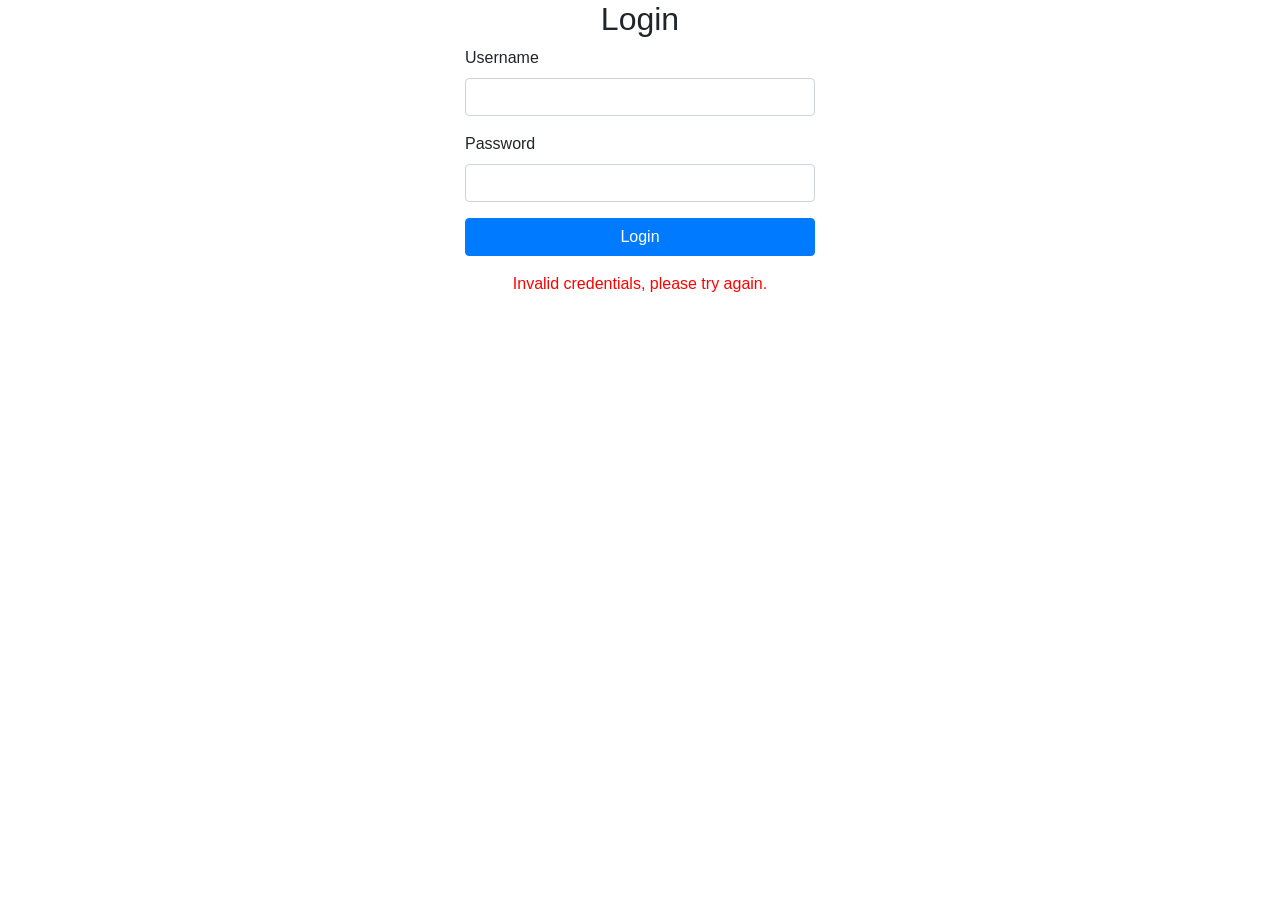
<file: target/classes/templates/login/login.html>
<!DOCTYPE html>
    <html lang="en" xmlns:th="http://www.thymeleaf.org">
    <head>
        <meta charset="UTF-8">
        <meta name="viewport" content="width=device-width, initial-scale=1.0">
        <title>Login Form</title>
        <link href="https://stackpath.bootstrapcdn.com/bootstrap/4.5.2/css/bootstrap.min.css" rel="stylesheet">
        <style>
            .error {
                color: red;
            }
        </style>
    </head>
    <body>
    <div class="container">
        <div class="row justify-content-center">
            <div class="col-md-4">
                <h2 class="text-center">Login</h2>
                <form th:action="@{/login/dashbord}" method="post">
                    <div class="form-group">
                        <label for="username">Username</label>
                        <input type="text" class="form-control" id="username" name="username" required>
                    </div>
                    <div class="form-group">
                        <label for="password">Password</label>
                        <input type="password" class="form-control" id="password" name="password" required>
                    </div>
                    <div class="form-group">
                        <button type="submit" class="btn btn-primary btn-block">Login</button>
                    </div>
                    <div th:if="${param.error}" class="error text-center">Invalid credentials, please try again.</div>
                </form>
            </div>
        </div>
    </div>
    </body>
    </html>
</file>
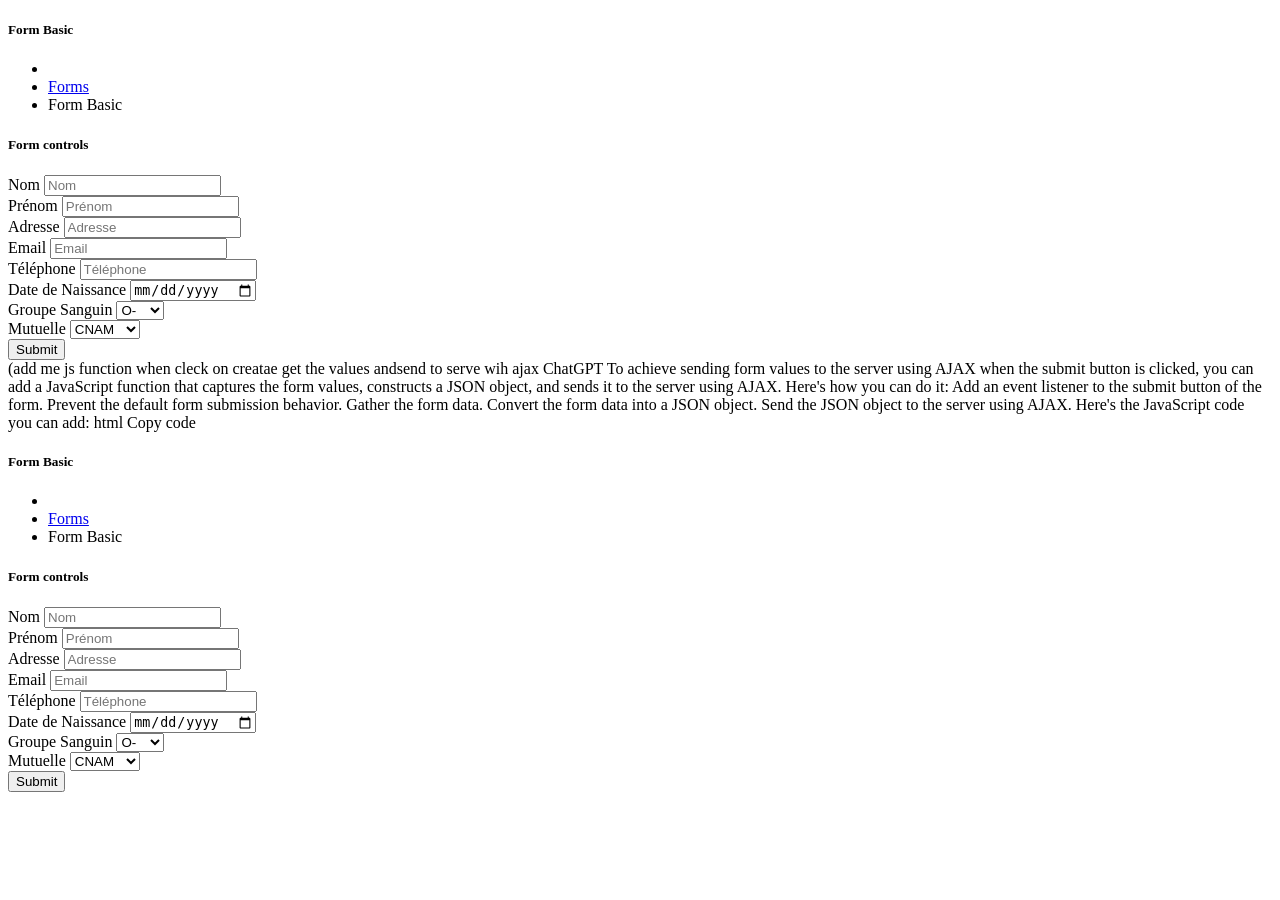
<file: target/classes/templates/patients/addPatient.html>
<!DOCTYPE html>
<html lang="en" xmlns:th="http://www.thymeleaf.org" xmlns:layout="http://www.ultraq.net.nz/thymeleaf/layout" layout:decorate="layouts/main">

<head>
  <!-- Common head content -->
</head>

<body>
<!-- Include the layout template -->
<section layout:fragment="content" class="pc-container">
  <div class="pc-content">
    <!-- [ breadcrumb ] start -->
    <div class="page-header">
      <div class="page-block">
        <div class="row align-items-center justify-content-between">
          <div class="col-sm-auto">
            <div class="page-header-title">
              <h5 class="mb-0">Form Basic</h5>
            </div>
          </div>
          <div class="col-sm-auto">
            <ul class="breadcrumb">
              <li class="breadcrumb-item"><a href="../navigation/index.html"><i class="ph-duotone ph-house"></i></a></li>
              <li class="breadcrumb-item"><a href="javascript: void(0)">Forms</a></li>
              <li class="breadcrumb-item" aria-current="page">Form Basic</li>
            </ul>
          </div>
        </div>
      </div>
    </div>
    <!-- [ breadcrumb ] end -->

    <!-- [ Main Content ] start -->
    <div class="row">
      <div class="col-md-">
        <div class="card">
          <div class="card-header">
            <h5>Form controls</h5>
          </div>
          <div class="card-body">
            <div class="row">
              <div class="col-md-6">
                <form id="patientForm">
                  <div class="row">
                    <div class="col-md-6">
                      <div class="form-group">
                        <label class="form-label" for="nom">Nom</label>
                        <input type="text" class="form-control" id="nom" name="nom" placeholder="Nom">
                      </div>
                    </div>
                    <div class="col-md-6">
                      <div class="form-group">
                        <label class="form-label" for="prenom">Prénom</label>
                        <input type="text" class="form-control" id="prenom" name="prenom" placeholder="Prénom">
                      </div>
                    </div>
                  </div>
                  <div class="row">
                    <div class="col-md-6">
                      <div class="form-group">
                        <label class="form-label" for="adresse">Adresse</label>
                        <input type="text" class="form-control" id="adresse" name="adresse" placeholder="Adresse">
                      </div>
                    </div>
                    <div class="col-md-6">
                      <div class="form-group">
                        <label class="form-label" for="email">Email</label>
                        <input type="email" class="form-control" id="email" name="email" placeholder="Email">
                      </div>
                    </div>
                  </div>
                  <div class="row">
                    <div class="col-md-6">
                      <div class="form-group">
                        <label class="form-label" for="telephone">Téléphone</label>
                        <input type="tel" class="form-control" id="telephone" name="telephone" placeholder="Téléphone">
                      </div>
                    </div>
                    <div class="col-md-6">
                      <div class="form-group">
                        <label class="form-label" for="dateNaissance">Date de Naissance</label>
                        <input type="date" class="form-control" id="dateNaissance" name="dateNaissance">
                      </div>
                    </div>
                  </div>
                  <div class="row">
                    <div class="col-md-6">
                      <div class="form-group">
                        <label class="form-label" for="groupSanguin">Groupe Sanguin</label>
                        <select class="form-select" id="groupSanguin" name="groupSanguin">
                          <option value="O_Negatif">O-</option>
                          <option value="O_Positif">O+</option>
                          <option value="A_Negatif">A-</option>
                          <option value="A_Positif">A+</option>
                          <option value="B_Negatif">B-</option>
                          <option value="B_Positif">B+</option>
                          <option value="AB_Negatif">AB-</option>
                          <option value="AB_Positif">AB+</option>
                        </select>
                      </div>
                    </div>
                    <div class="col-md-6">
                      <div class="form-group">
                        <label class="form-label" for="mutuelle">Mutuelle</label>
                        <select class="form-select" id="mutuelle" name="mutuelle">
                          <option value="CNAM">CNAM</option>
                          <option value="CIMIR">CIMIR</option>
                          <option value="CNOPS">CNOPS</option>
                          <option value="RAMED">CNSS</option>
                        </select>
                      </div>
                    </div>
                  </div>
                  <button type="submit" class="btn btn-primary mb-4">Submit</button>
                </form>
              </div>


            </div>
          </div>
        </div>
      </div>
      <!-- [ form-element ] end -->
    </div>
  </div>
  <!-- [ Main Content ] end -->
</section>(add me js function when cleck on creatae get the values andsend to serve wih ajax
ChatGPT
To achieve sending form values to the server using AJAX when the submit button is clicked, you can add a JavaScript function that captures the form values, constructs a JSON object, and sends it to the server using AJAX. Here's how you can do it:

Add an event listener to the submit button of the form.
Prevent the default form submission behavior.
Gather the form data.
Convert the form data into a JSON object.
Send the JSON object to the server using AJAX.
Here's the JavaScript code you can add:

html
Copy code
<!DOCTYPE html>
<html lang="en" xmlns:th="http://www.thymeleaf.org" xmlns:layout="http://www.ultraq.net.nz/thymeleaf/layout" layout:decorate="layouts/main">

<head>
  <!-- Common head content -->
</head>

<body>
<!-- Include the layout template -->
<section layout:fragment="content" class="pc-container">
  <div class="pc-content">
    <!-- [ breadcrumb ] start -->
    <div class="page-header">
      <div class="page-block">
        <div class="row align-items-center justify-content-between">
          <div class="col-sm-auto">
            <div class="page-header-title">
              <h5 class="mb-0">Form Basic</h5>
            </div>
          </div>
          <div class="col-sm-auto">
            <ul class="breadcrumb">
              <li class="breadcrumb-item"><a href="../navigation/index.html"><i class="ph-duotone ph-house"></i></a></li>
              <li class="breadcrumb-item"><a href="javascript: void(0)">Forms</a></li>
              <li class="breadcrumb-item" aria-current="page">Form Basic</li>
            </ul>
          </div>
        </div>
      </div>
    </div>
    <!-- [ breadcrumb ] end -->

    <!-- [ Main Content ] start -->
    <div class="row">
      <div class="col-md-">
        <div class="card">
          <div class="card-header">
            <h5>Form controls</h5>
          </div>
          <div class="card-body">
            <div class="row">
              <div class="col-md-6">
                <form id="patientForm">
                  <div class="row">
                    <div class="col-md-6">
                      <div class="form-group">
                        <label class="form-label" for="nom">Nom</label>
                        <input type="text" class="form-control" id="nom" name="nom" placeholder="Nom">
                      </div>
                    </div>
                    <div class="col-md-6">
                      <div class="form-group">
                        <label class="form-label" for="prenom">Prénom</label>
                        <input type="text" class="form-control" id="prenom" name="prenom" placeholder="Prénom">
                      </div>
                    </div>
                  </div>
                  <div class="row">
                    <div class="col-md-6">
                      <div class="form-group">
                        <label class="form-label" for="adresse">Adresse</label>
                        <input type="text" class="form-control" id="adresse" name="adresse" placeholder="Adresse">
                      </div>
                    </div>
                    <div class="col-md-6">
                      <div class="form-group">
                        <label class="form-label" for="email">Email</label>
                        <input type="email" class="form-control" id="email" name="email" placeholder="Email">
                      </div>
                    </div>
                  </div>
                  <div class="row">
                    <div class="col-md-6">
                      <div class="form-group">
                        <label class="form-label" for="telephone">Téléphone</label>
                        <input type="tel" class="form-control" id="telephone" name="telephone" placeholder="Téléphone">
                      </div>
                    </div>
                    <div class="col-md-6">
                      <div class="form-group">
                        <label class="form-label" for="dateNaissance">Date de Naissance</label>
                        <input type="date" class="form-control" id="dateNaissance" name="dateNaissance">
                      </div>
                    </div>
                  </div>
                  <div class="row">
                    <div class="col-md-6">
                      <div class="form-group">
                        <label class="form-label" for="groupSanguin">Groupe Sanguin</label>
                        <select class="form-select" id="groupeSanguin" name="groupSanguin">
                          <option value="O_Negatif">O-</option>
                          <option value="O_Positif">O+</option>
                          <option value="A_Negatif">A-</option>
                          <option value="A_Positif">A+</option>
                          <option value="B_Negatif">B-</option>
                          <option value="B_Positif">B+</option>
                          <option value="AB_Negatif">AB-</option>
                          <option value="AB_Positif">AB+</option>
                        </select>
                      </div>
                    </div>
                    <div class="col-md-6">
                      <div class="form-group">
                        <label class="form-label" for="mutuelle">Mutuelle</label>
                        <select class="form-select" id="mutuelle" name="mutuelle">
                          <option value="CNAM">CNAM</option>
                          <option value="CIMIR">CIMIR</option>
                          <option value="CNOPS">CNOPS</option>
                          <option value="RAMED">CNSS</option>
                        </select>
                      </div>
                    </div>
                  </div>
                  <button type="button" class="btn btn-primary mb-4" onclick="submitForm()">Submit</button>
                </form>
              </div>
            </div>
          </div>
        </div>
      </div>
      <!-- [ form-element ] end -->
    </div>
  </div>
  <!-- [ Main Content ] end -->
</section>
<div layout:fragment="extra-scirpt">
<script>
  function submitForm() {
    // Gather form data
    var formData = {
      nom: document.getElementById('nom').value,
      prenom: document.getElementById('prenom').value,
      adresse: document.getElementById('adresse').value,
      email: document.getElementById('email').value,
      telephone: document.getElementById('telephone').value,
      dateNaissance: document.getElementById('dateNaissance').value,
      groupeSanguin: document.getElementById('groupeSanguin').value,
      mutuelle: document.getElementById('mutuelle').value
    };

    // Send data to server using AJAX
    var xhr = new XMLHttpRequest();
    xhr.open("POST", "/patients/addPatient", true);
    xhr.setRequestHeader("Content-Type", "application/json;charset=UTF-8");
    xhr.onreadystatechange = function () {
      if (xhr.readyState === 4 && xhr.status === 200) {
        // redirect to /patients after successful submission
        window.location.href = "/patients";
      }
    };
    xhr.send(JSON.stringify(formData));
  }
</script>
</div>
</body>

</html>
</file>
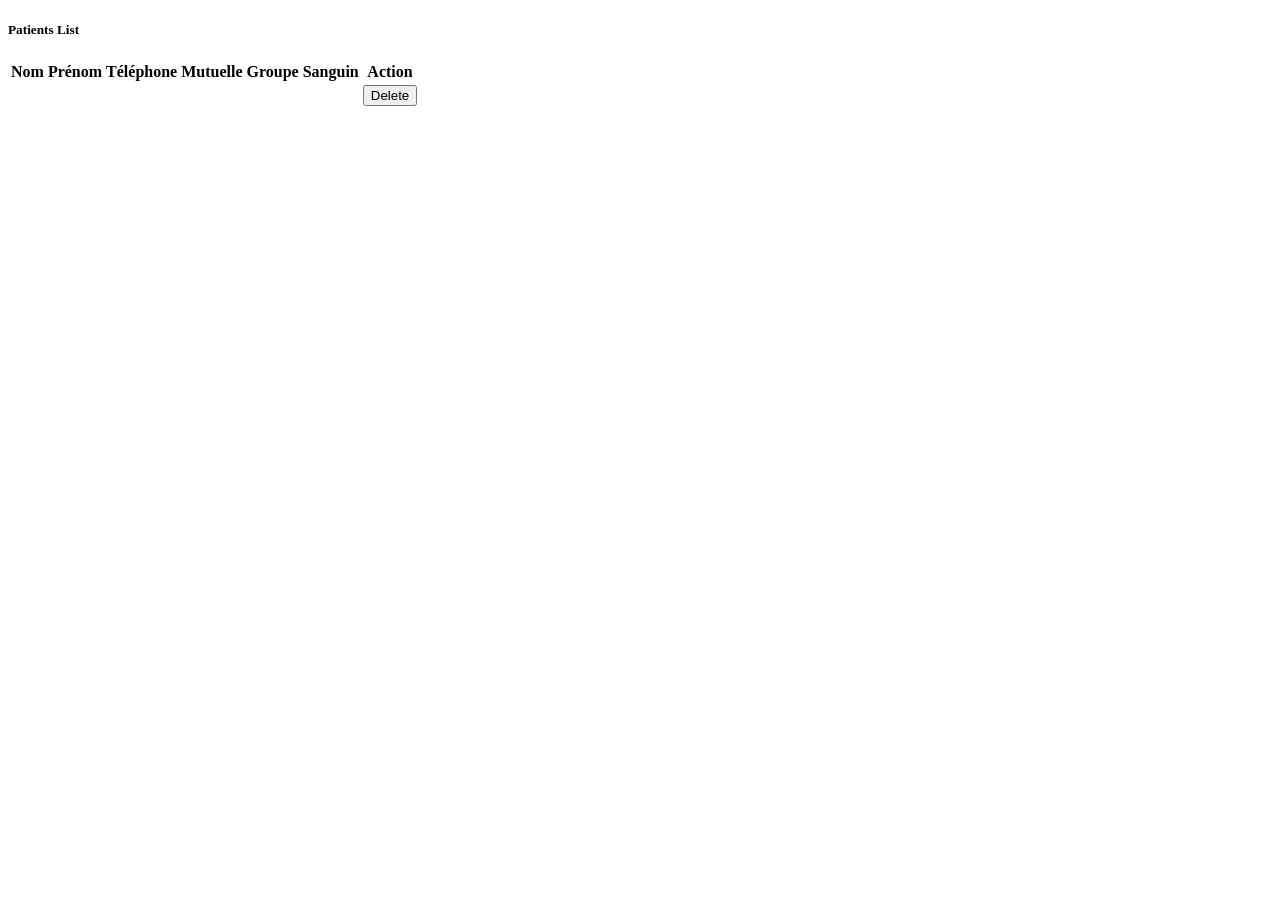
<file: target/classes/templates/patients/listPatients.html>
<!DOCTYPE html>
<html lang="en" xmlns:th="http://www.thymeleaf.org" xmlns:layout="http://www.ultraq.net.nz/thymeleaf/layout" layout:decorate="layouts/main">

<head>
    <!-- Common head content -->
</head>
<body>
<!-- Include the layout template -->
<section layout:fragment="content">
    <div class="pc-content">
        <div class="page-header">
            <div class="page-block">
                <div class="row align-items-center justify-content-between">
                    <div class="col-sm-auto">
                        <div class="page-header-title">
                            <h5 class="mb-0">Patients List</h5>
                        </div>
                    </div>
                </div>
            </div>
        </div>
        <div class="row">
            <!-- DataTable start -->
            <div class="col-sm-12">
                <div class="card">
                    <div class="card-body">
                        <div class="dt-responsive">
                            <table id="patientsTable" class="table table-striped table-bordered nowrap">
                                <thead>
                                <tr>
                                    <th>Nom</th>
                                    <th>Prénom</th>
                                    <th>Téléphone</th>
                                    <th>Mutuelle</th>
                                    <th>Groupe Sanguin</th>
                                    <th>Action</th>
                                </tr>
                                </thead>
                                <tbody>
                                <!-- Iterate over patients and display their information -->
                                <tr th:each="patient : ${patients}">
                                    <td th:text="${patient.nom}"></td>
                                    <td th:text="${patient.prenom}"></td>
                                    <td th:text="${patient.telephone}"></td>
                                    <td th:text="${patient.mutuelle}"></td>
                                    <td th:text="${patient.groupeSanguin}"></td>
                                    <td>
                                        <button type="button" class="btn btn-danger" th:onclick="'javascript:deletePatient(\'' + ${patient.id} + '\');'">Delete</button>
                                    </td>
                                </tr>
                                </tbody>
                            </table>
                        </div>
                    </div>
                </div>
            </div>
            <!-- DataTable end -->

        </div>
    </div>
</section>
<div layout:fragment="extra-scirpt">
    <script th:inline="javascript">
        function deletePatient(id) {
            if (confirm("Are you sure you want to delete this patient?")) {
                var xhr = new XMLHttpRequest();
                xhr.open("DELETE", "/patients/" + id, true);
                xhr.onload = function () {
                    if (xhr.status == 200) {
                        location.reload(); // Refresh page after successful deletion
                    } else {
                        console.error(xhr.statusText);
                    }
                };
                xhr.send();
            }
        }
    </script>
</div>
</body>

</html>
</file>
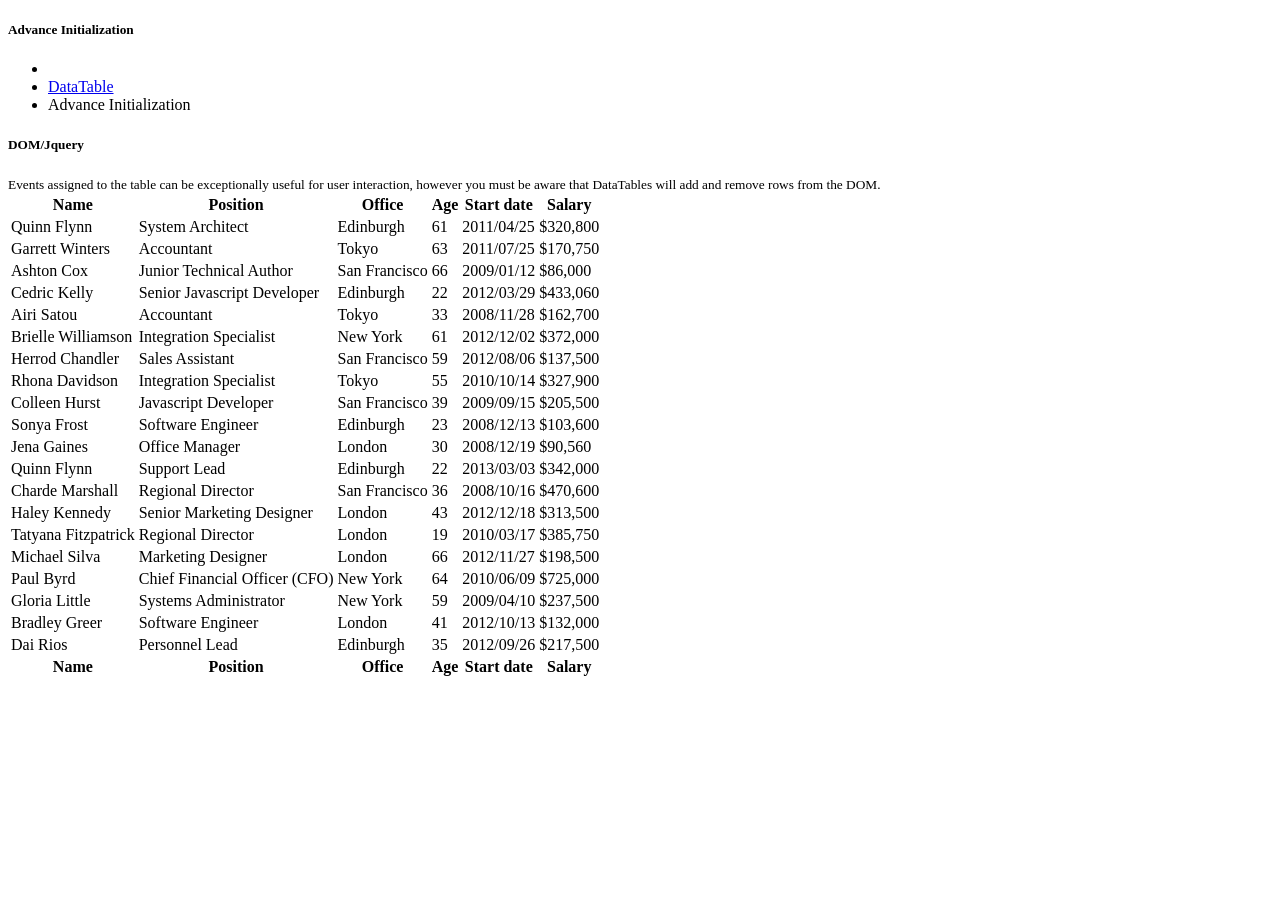
<file: target/classes/templates/secretary/test.html>
<!DOCTYPE html>
<html lang="en"
      xmlns:th="http://www.thymeleaf.org"
      xmlns:layout="http://www.ultraq.net.nz/thymeleaf/layout"
      layout:decorate="layouts/main">

<head>
    <!-- Common head content -->
</head>
<body>
<!-- Include the layout template -->
<div layout:fragment="content">
    <div class="pc-content">
        <div class="page-header">
            <div class="page-block">
                <div class="row align-items-center justify-content-between">
                    <div class="col-sm-auto">
                        <div class="page-header-title">
                            <h5 class="mb-0">Advance Initialization</h5>
                        </div>
                    </div>
                    <div class="col-sm-auto">
                        <ul class="breadcrumb">
                            <li class="breadcrumb-item"><a href="../navigation/index.html"><i
                                    class="ph-duotone ph-house"></i></a></li>
                            <li class="breadcrumb-item"><a href="javascript: void(0)">DataTable</a></li>
                            <li class="breadcrumb-item" aria-current="page">Advance Initialization</li>
                        </ul>
                    </div>
                </div>
            </div>
        </div>
        <div class="row">
            <!-- DOM/Jquery table start -->
            <div class="col-sm-12">
                <div class="card">
                    <div class="card-header">
                        <h5>DOM/Jquery</h5>
                        <small
                        >Events assigned to the table can be exceptionally useful for user interaction, however you must
                            be aware that DataTables
                            will add and remove rows from the DOM.</small
                        >
                    </div>
                    <div class="card-body">
                        <div class="dt-responsive">
                            <table id="dom-jqry" class="table table-striped table-bordered nowrap">
                                <thead>
                                <tr>
                                    <th>Name</th>
                                    <th>Position</th>
                                    <th>Office</th>
                                    <th>Age</th>
                                    <th>Start date</th>
                                    <th>Salary</th>
                                </tr>
                                </thead>
                                <tbody>
                                <tr>
                                    <td>Quinn Flynn</td>
                                    <td>System Architect</td>
                                    <td>Edinburgh</td>
                                    <td>61</td>
                                    <td>2011/04/25</td>
                                    <td>$320,800</td>
                                </tr>
                                <tr>
                                    <td>Garrett Winters</td>
                                    <td>Accountant</td>
                                    <td>Tokyo</td>
                                    <td>63</td>
                                    <td>2011/07/25</td>
                                    <td>$170,750</td>
                                </tr>
                                <tr>
                                    <td>Ashton Cox</td>
                                    <td>Junior Technical Author</td>
                                    <td>San Francisco</td>
                                    <td>66</td>
                                    <td>2009/01/12</td>
                                    <td>$86,000</td>
                                </tr>
                                <tr>
                                    <td>Cedric Kelly</td>
                                    <td>Senior Javascript Developer</td>
                                    <td>Edinburgh</td>
                                    <td>22</td>
                                    <td>2012/03/29</td>
                                    <td>$433,060</td>
                                </tr>
                                <tr>
                                    <td>Airi Satou</td>
                                    <td>Accountant</td>
                                    <td>Tokyo</td>
                                    <td>33</td>
                                    <td>2008/11/28</td>
                                    <td>$162,700</td>
                                </tr>
                                <tr>
                                    <td>Brielle Williamson</td>
                                    <td>Integration Specialist</td>
                                    <td>New York</td>
                                    <td>61</td>
                                    <td>2012/12/02</td>
                                    <td>$372,000</td>
                                </tr>
                                <tr>
                                    <td>Herrod Chandler</td>
                                    <td>Sales Assistant</td>
                                    <td>San Francisco</td>
                                    <td>59</td>
                                    <td>2012/08/06</td>
                                    <td>$137,500</td>
                                </tr>
                                <tr>
                                    <td>Rhona Davidson</td>
                                    <td>Integration Specialist</td>
                                    <td>Tokyo</td>
                                    <td>55</td>
                                    <td>2010/10/14</td>
                                    <td>$327,900</td>
                                </tr>
                                <tr>
                                    <td>Colleen Hurst</td>
                                    <td>Javascript Developer</td>
                                    <td>San Francisco</td>
                                    <td>39</td>
                                    <td>2009/09/15</td>
                                    <td>$205,500</td>
                                </tr>
                                <tr>
                                    <td>Sonya Frost</td>
                                    <td>Software Engineer</td>
                                    <td>Edinburgh</td>
                                    <td>23</td>
                                    <td>2008/12/13</td>
                                    <td>$103,600</td>
                                </tr>
                                <tr>
                                    <td>Jena Gaines</td>
                                    <td>Office Manager</td>
                                    <td>London</td>
                                    <td>30</td>
                                    <td>2008/12/19</td>
                                    <td>$90,560</td>
                                </tr>
                                <tr>
                                    <td>Quinn Flynn</td>
                                    <td>Support Lead</td>
                                    <td>Edinburgh</td>
                                    <td>22</td>
                                    <td>2013/03/03</td>
                                    <td>$342,000</td>
                                </tr>
                                <tr>
                                    <td>Charde Marshall</td>
                                    <td>Regional Director</td>
                                    <td>San Francisco</td>
                                    <td>36</td>
                                    <td>2008/10/16</td>
                                    <td>$470,600</td>
                                </tr>
                                <tr>
                                    <td>Haley Kennedy</td>
                                    <td>Senior Marketing Designer</td>
                                    <td>London</td>
                                    <td>43</td>
                                    <td>2012/12/18</td>
                                    <td>$313,500</td>
                                </tr>
                                <tr>
                                    <td>Tatyana Fitzpatrick</td>
                                    <td>Regional Director</td>
                                    <td>London</td>
                                    <td>19</td>
                                    <td>2010/03/17</td>
                                    <td>$385,750</td>
                                </tr>
                                <tr>
                                    <td>Michael Silva</td>
                                    <td>Marketing Designer</td>
                                    <td>London</td>
                                    <td>66</td>
                                    <td>2012/11/27</td>
                                    <td>$198,500</td>
                                </tr>
                                <tr>
                                    <td>Paul Byrd</td>
                                    <td>Chief Financial Officer (CFO)</td>
                                    <td>New York</td>
                                    <td>64</td>
                                    <td>2010/06/09</td>
                                    <td>$725,000</td>
                                </tr>
                                <tr>
                                    <td>Gloria Little</td>
                                    <td>Systems Administrator</td>
                                    <td>New York</td>
                                    <td>59</td>
                                    <td>2009/04/10</td>
                                    <td>$237,500</td>
                                </tr>
                                <tr>
                                    <td>Bradley Greer</td>
                                    <td>Software Engineer</td>
                                    <td>London</td>
                                    <td>41</td>
                                    <td>2012/10/13</td>
                                    <td>$132,000</td>
                                </tr>
                                <tr>
                                    <td>Dai Rios</td>
                                    <td>Personnel Lead</td>
                                    <td>Edinburgh</td>
                                    <td>35</td>
                                    <td>2012/09/26</td>
                                    <td>$217,500</td>
                                </tr>
                                </tbody>
                                <tfoot>
                                <tr>
                                    <th>Name</th>
                                    <th>Position</th>
                                    <th>Office</th>
                                    <th>Age</th>
                                    <th>Start date</th>
                                    <th>Salary</th>
                                </tr>
                                </tfoot>
                            </table>
                        </div>
                    </div>
                </div>
            </div>
        </div>
    </div>
</div>
</body>
</html>
</file>
